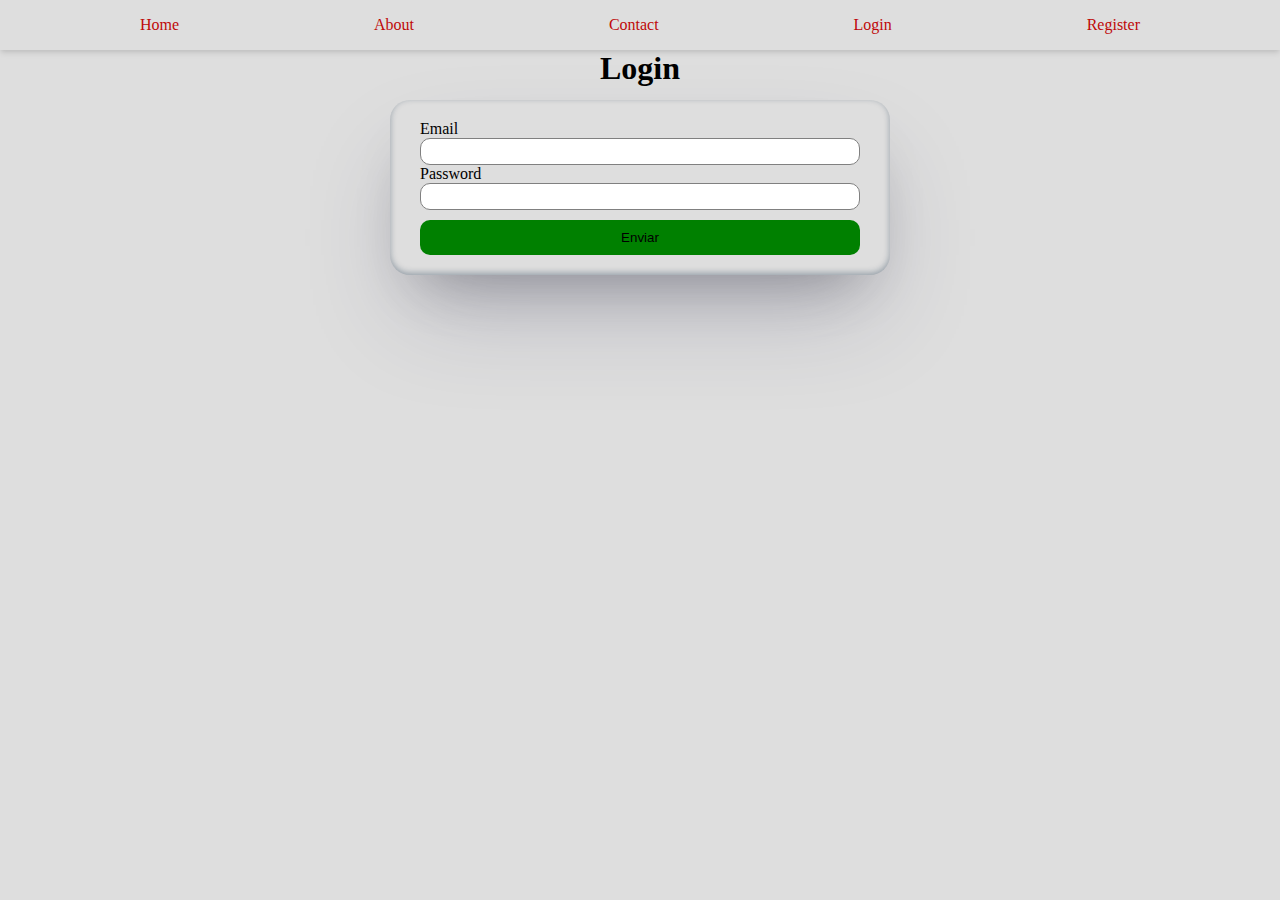
<file: login/login.html>
<!DOCTYPE html>
<html lang="en">
<head>
  <meta charset="UTF-8">
  <meta name="viewport" content="width=device-width, initial-scale=1.0">
  <title>Login</title>
  <link rel="stylesheet" href="../normalize.css">
  <link rel="stylesheet" href="./login.css">
</head>
<body>
  <header class="header">
    <nav>
      <ul>
        <li>
          <a href="../index.html">Home</a>
        </li>
        <li>
          <a href="./about.html">About</a>
        </li>
        <li>
          <a href="./contact.html">Contact</a>
        </li>
        <li>
          <a href="./login.html">Login</a>
        </li>
        <li>
          <a href="../register/register.html">Register</a>
        </li>
      </ul>
    </nav>
  </header>
  <h1 class="title" id="title">Login</h1>
  <main class="general">
    <form class="general__form" id="form">
      <div>
        <label for="email-login">Email</label>
        <input id="email-login" type="text" maxlength="1000">
      </div>
      <div>
        <label for="password-login">Password</label>
        <input id="password-login" type="password">
      </div>
      <button type="submit">Enviar</button>
    </form>
  </main>
  <script src="./login.js"></script>
</body>
</html>
</file>
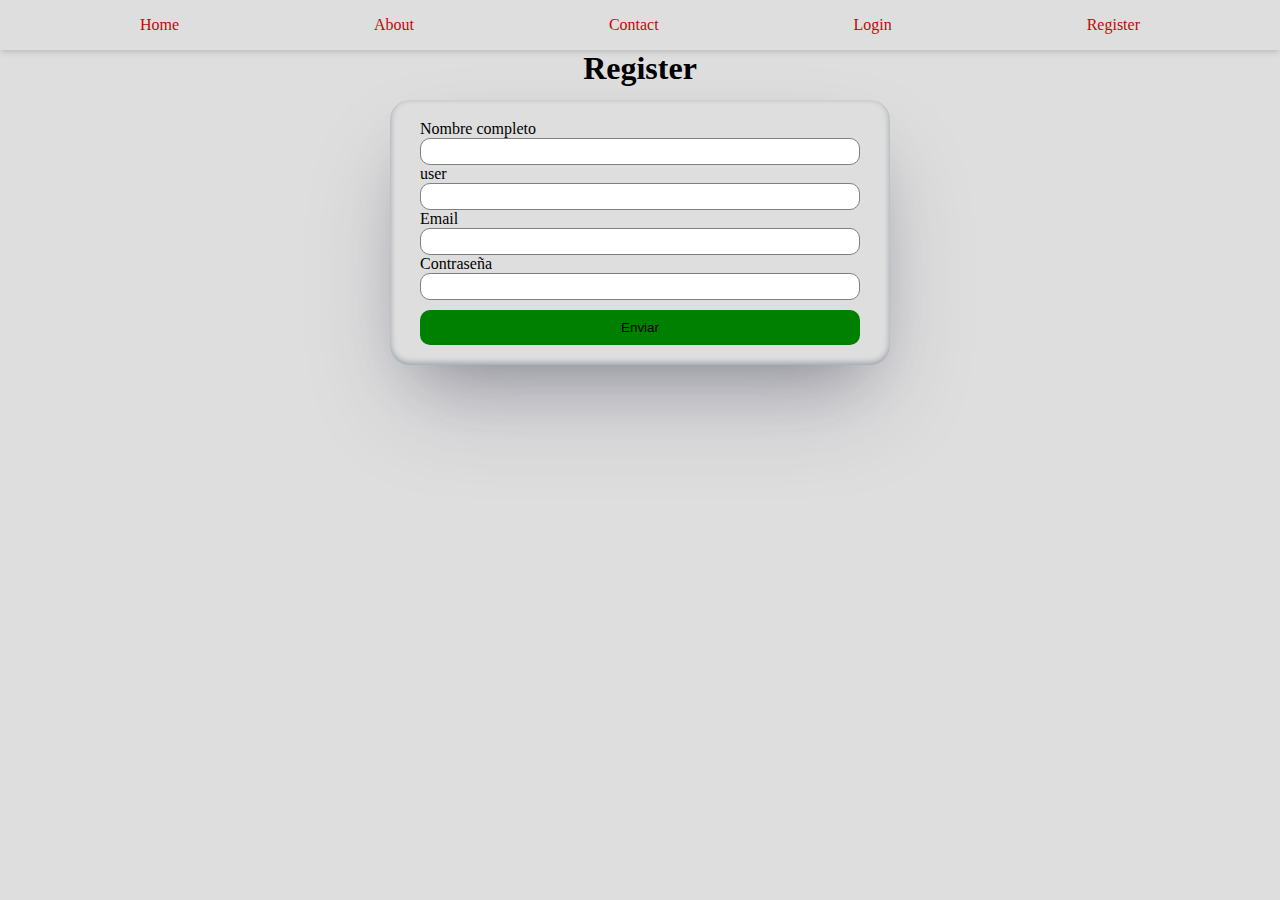
<file: register/register.html>
<!DOCTYPE html>
<html lang="en">
<head>
  <meta charset="UTF-8">
  <meta name="viewport" content="width=device-width, initial-scale=1.0">
  <title>Register</title>
  <link rel="stylesheet" href="../normalize.css">
  <link rel="stylesheet" href="./register.css">
</head>
<body>
  <header class="header">
    <nav>
      <ul>
        <li>
          <a href="./index.html">Home</a>
        </li>
        <li>
          <a href="./about.html">About</a>
        </li>
        <li>
          <a href="./contact.html">Contact</a>
        </li>
        <li>
          <a href="../login/login.html">Login</a>
        </li>
        <li>
          <a href="./register.html">Register</a>
        </li>
      </ul>
    </nav>
  </header>
  <h1 class="title" id="title">Register</h1>
  <main class="general">
    <form class="general__form" id="form">
      <div>
        <label for="name-register">Nombre completo</label>
        <input id="name-register" type="text" maxlength="1000">
      </div>
      <div>
        <label for="user-register">user</label>
        <input id="user-register" type="text">
      </div>
      <div>
        <label for="email-register">Email</label>
        <input id="email-register" type="email">
      </div>
      <div>
        <label for="password-register">Contraseña</label>
        <input id="password-register" type="password">
      </div>
      <button type="submit">Enviar</button>
    </form>
  </main>
  <script src="./register.js"></script>
</body>
</html>
</file>
<file: login/login.css>
.general {
  display: flex;
  justify-content: center;
  align-items: center;
  position: relative;
  .general__form {
    display: flex;
    flex-direction: column;
    width: 95%;
    max-width: 500px;
    padding: 20px 30px;
    box-shadow: rgba(50, 50, 93, 0.25) 0px 50px 100px -20px, rgba(0, 0, 0, 0.3) 0px 30px 60px -30px, rgba(10, 37, 64, 0.35) 0px -2px 6px 0px inset;
    border-radius: 20px;
    div {
      display: flex;
      flex-direction: column;
      input {
        outline: none;
        border: 1px solid gray;
        width: 100%;
        padding: 5px;
        border-radius: 10px;
      }
    }
    button {
      margin-top: 10px;
      border-radius: 10px;
      padding: 10px;
      background: green;
      border: none;
      transition: all .3s linear;
      &:hover {
        background: rgb(1, 94, 1);
      }
    }
  }
}
</file>
<file: register/register.css>
.general {
  display: flex;
  justify-content: center;
  align-items: center;
  position: relative;
  .general__form {
    display: flex;
    flex-direction: column;
    width: 95%;
    max-width: 500px;
    padding: 20px 30px;
    box-shadow: rgba(50, 50, 93, 0.25) 0px 50px 100px -20px, rgba(0, 0, 0, 0.3) 0px 30px 60px -30px, rgba(10, 37, 64, 0.35) 0px -2px 6px 0px inset;
    border-radius: 20px;
    div {
      display: flex;
      flex-direction: column;
      input {
        outline: none;
        border: 1px solid gray;
        width: 100%;
        padding: 5px;
        border-radius: 10px;
      }
    }
    button {
      margin-top: 10px;
      border-radius: 10px;
      padding: 10px;
      background: green;
      border: none;
      transition: all .3s linear;
      &:hover {
        background: rgb(1, 94, 1);
      }
    }
  }
}
</file>
